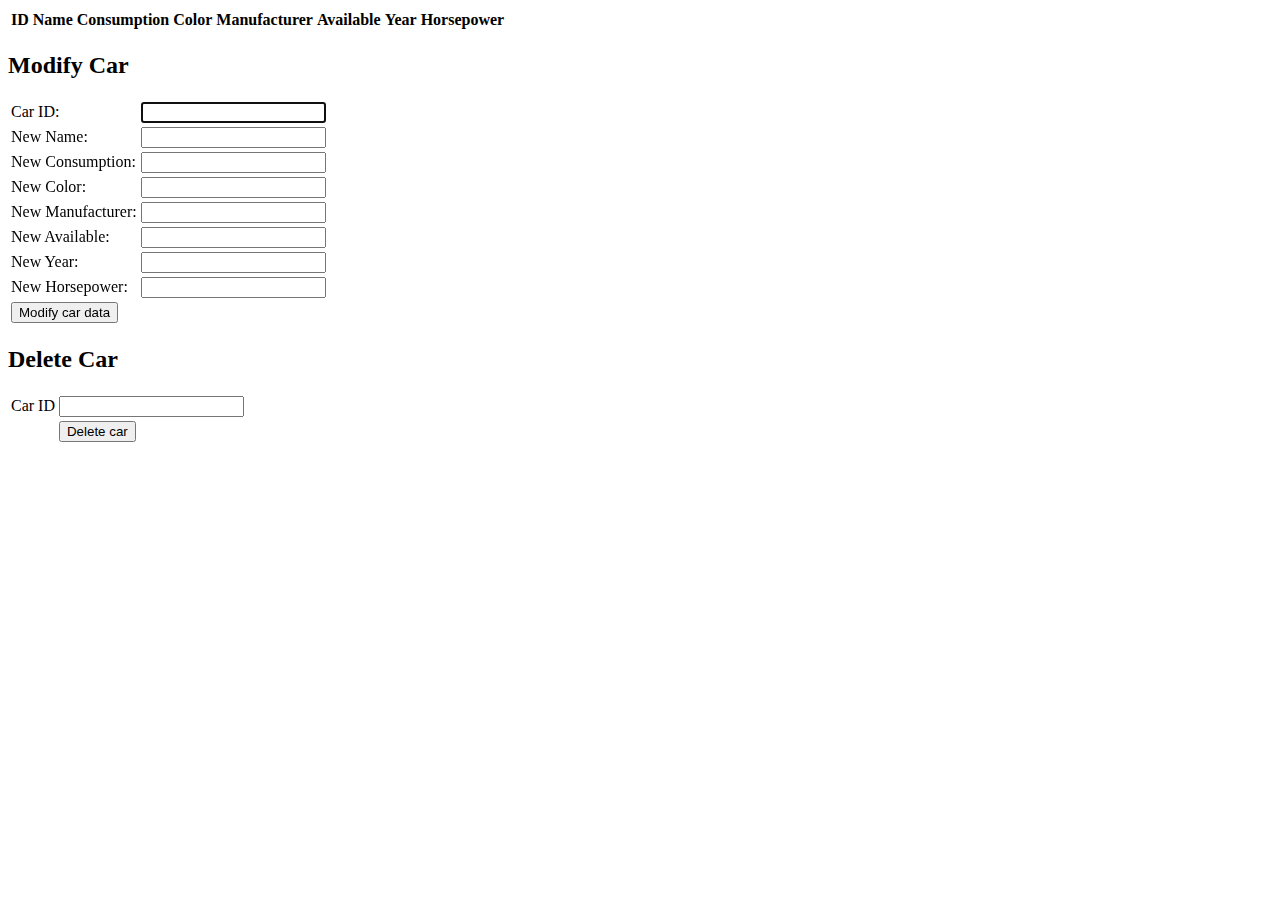
<file: Webtech1_P3AANP/cars.html>
<!DOCTYPE html>
<html lang="en">
<script src="js/loadCars.js" type="text/javascript"></script>
<script src="js/delete.js" type="text/javascript"></script>
<table id="carsTable">
    <tr>
        <th>ID</th>
        <th>Name</th>
        <th>Consumption</th>
        <th>Color</th>
        <th>Manufacturer</th>
        <th>Available</th>
        <th>Year</th>
        <th>Horsepower</th>
    </tr>
</table>
<h2>Modify Car</h2>
<form id="cars">
    <table>
        <tr>
            <td>Car ID:</td>
            <td><input name="id" type="text" required="required" autofocus /></td>
        </tr>
        <tr>
            <td>New Name:</td>
            <td><input name="name" type="text" required="required" /></td>
        </tr>
        <tr>
            <td>New Consumption:</td>
            <td><input name="consumption" type="text" required="required" /></td>
        </tr>
        <tr>
            <td>New Color:</td>
            <td><input name="color" type="text" required="required" /></td>
        </tr>
        <tr>
            <td>New Manufacturer:</td>
            <td><input name="manufacturer" type="text" required="required" /></td>
        </tr>
        <tr>
            <td>New Available:</td>
            <td><input name="available" type="text" required="required" /></td>
        </tr>
        <tr>
            <td>New Year:</td>
            <td><input name="year" type="text" required="required" /></td>
        </tr>
        <tr>
            <td>New Horsepower:</td>
            <td><input name="horsepower" type="text" required="required" /></td>
        </tr>
        <tr>
            <td><input class="button" type="submit" value="Modify car data"></td>
            <td></td>
        </tr>
    </table>
</form>
<h2>Delete Car</h2>
<form id="delcars">
    <table>
        <tr>
            <td>Car ID</td>
            <td><input type="text" name="name" /></td>
        </tr>
        <tr>
            <td></td>
            <td><input type="submit" class="button" value="Delete car" /></td>
        </tr>
    </table>
</form>

</html>
</file>
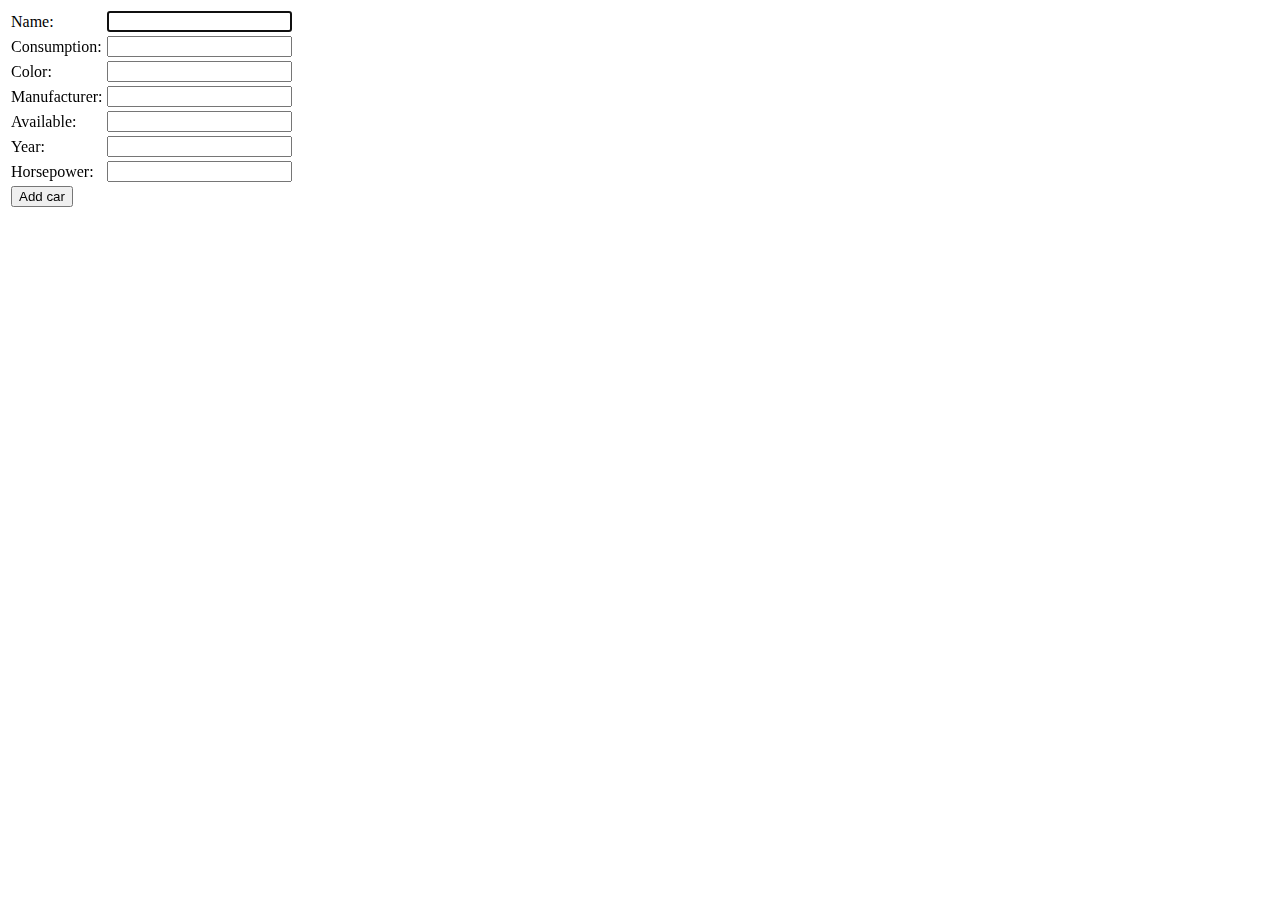
<file: Webtech1_P3AANP/carsForm.html>
<!DOCTYPE html>
<html lang="en">
<script src="js/addCar.js" type="text/javascript"></script>
<form id="cars">
    <table>
        <tr>
            <td>Name:</td>
            <td><input name="name" type="text" required="required" autofocus /></td>
        </tr>
        <tr>
            <td>Consumption:</td>
            <td><input name="consumption" type="text" required="required" /></td>
        </tr>
        <tr>
            <td>Color:</td>
            <td><input name="color" type="text" required="required" /></td>
        </tr>
        <tr>
            <td>Manufacturer:</td>
            <td><input name="manufacturer" type="text" required="required" /></td>
        </tr>
        <tr>
            <td>Available:</td>
            <td><input name="available" type="text" required="required" /></td>
        </tr>
        <tr>
            <td>Year:</td>
            <td><input name="year" type="text" required="required" /></td>
        </tr>
        <tr>
            <td>Horsepower:</td>
            <td><input name="horsepower" type="text" required="required" /></td>
        </tr>
        <tr>
            <td><input type="submit" class="button" value="Add car"></td>
            <td></td>
        </tr>
    </table>
</form>

</html>
</file>
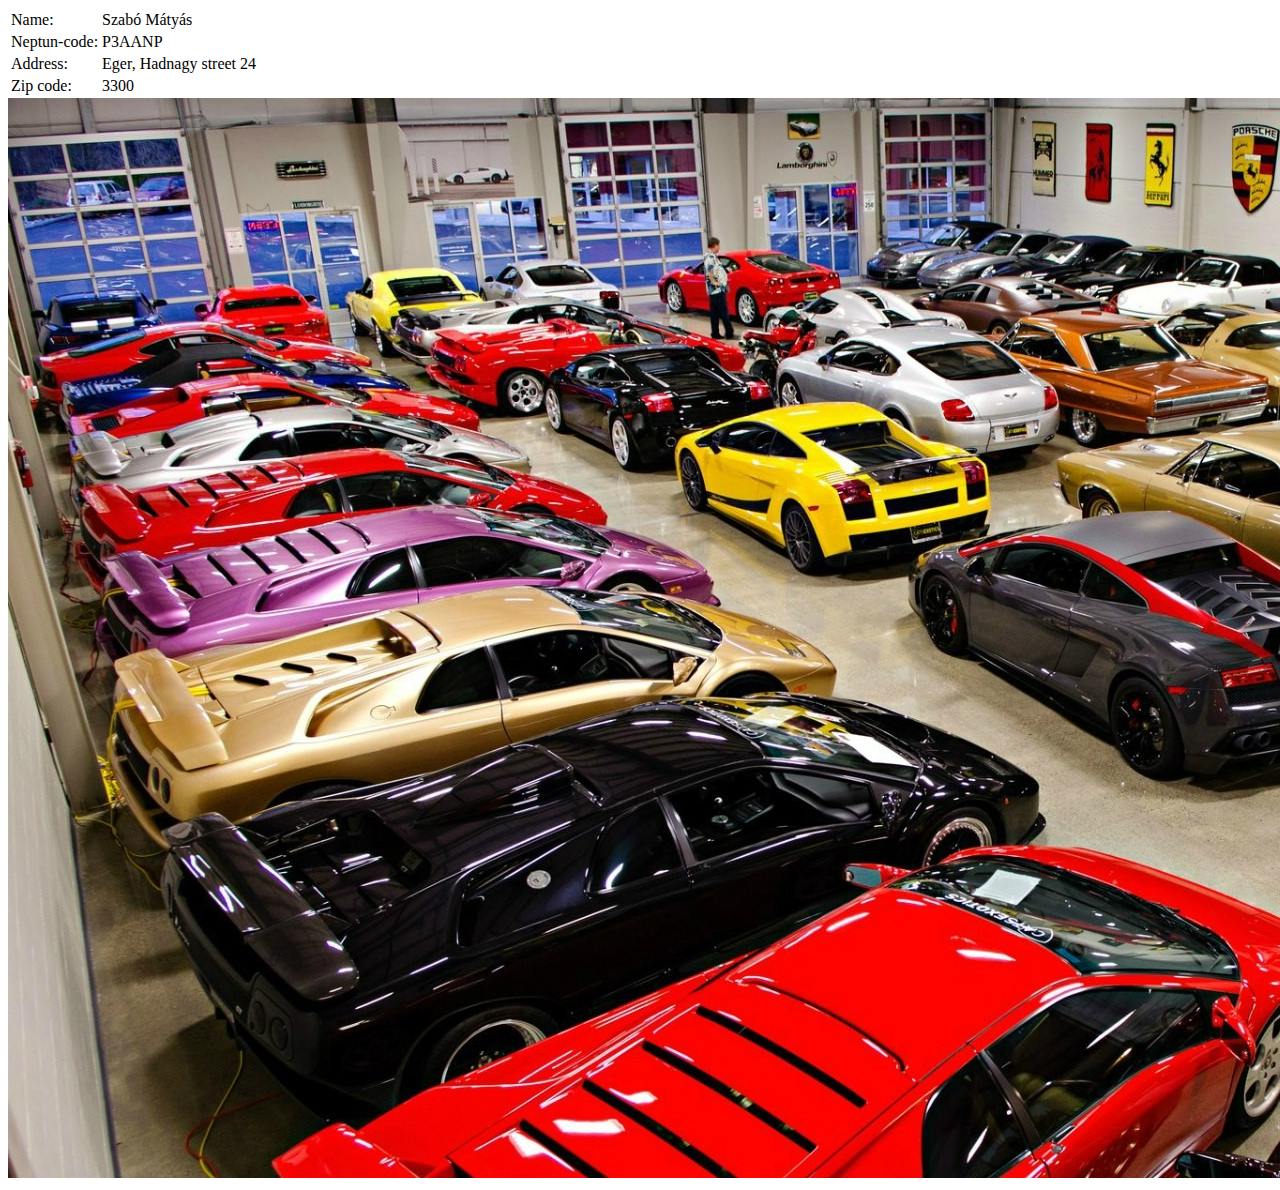
<file: Webtech1_P3AANP/contacts.html>
<!DOCTYPE html>
<html lang="en">

        <table>
            <tr>
                <td>Name:</td>
                <td>Szabó Mátyás</td>
            </tr>
            <tr>
                <td>Neptun-code:</td>
                <td>P3AANP</td>
            </tr>
            <tr>
                <td>Address:</td>
                <td>Eger, Hadnagy street 24</td>
            </tr>
            <tr>
                <td>Zip code:</td>
                <td>3300</td>
            </tr>
        </table>
        <img src="img/warehouse.jpg"></img>
    </div>
</html>
</file>
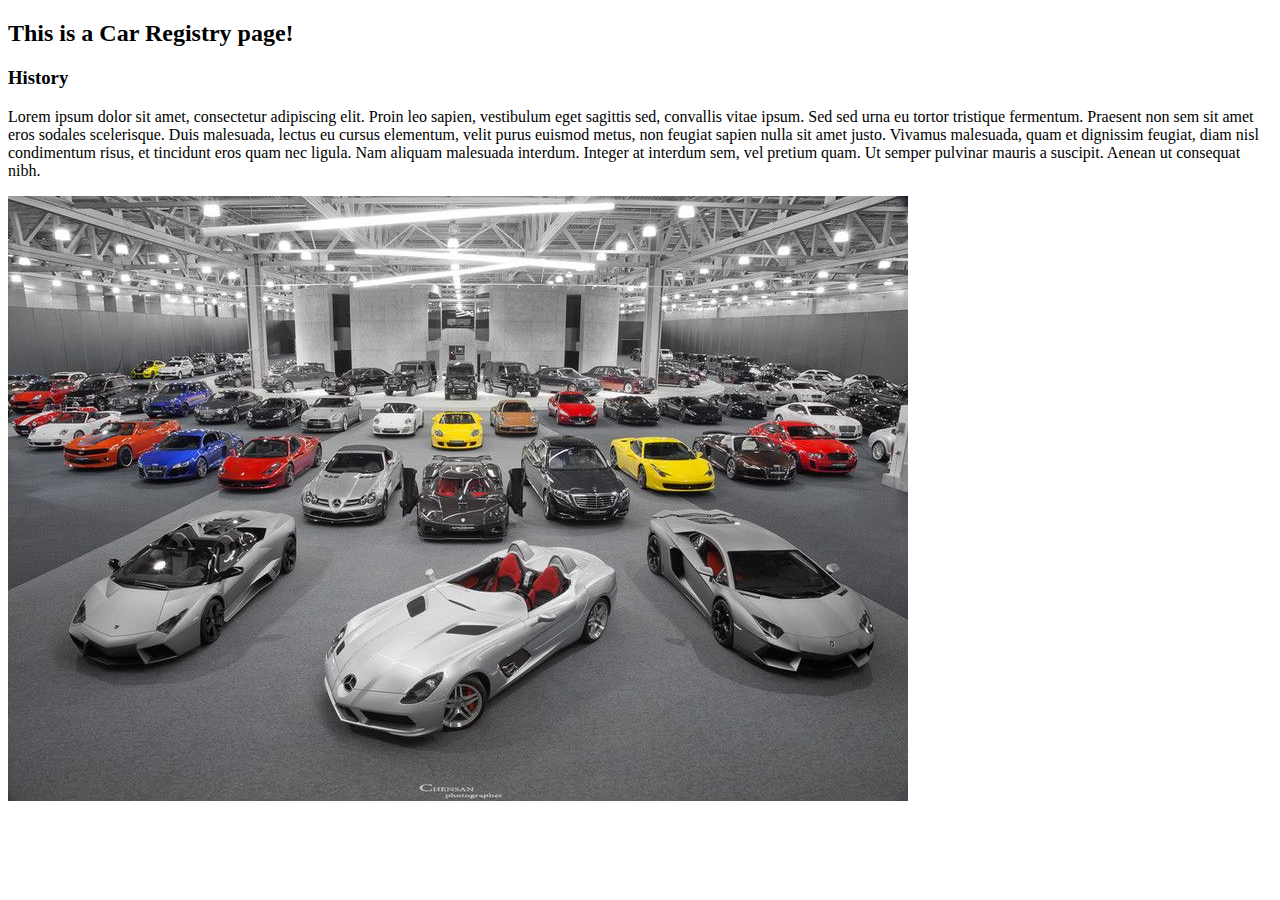
<file: Webtech1_P3AANP/kezdolap.html>
<!DOCTYPE html>
<html lang="en">
<h2>This is a Car Registry page!</h2>
<h3>History</h3>
<p>Lorem ipsum dolor sit amet, consectetur adipiscing elit. Proin leo sapien, vestibulum eget sagittis sed, 
convallis vitae ipsum. Sed sed urna eu tortor tristique fermentum. Praesent non sem sit amet eros sodales scelerisque.
Duis malesuada, lectus eu cursus elementum, velit purus euismod metus, non feugiat sapien nulla sit amet justo.
Vivamus malesuada, quam et dignissim feugiat, diam nisl condimentum risus, et tincidunt eros quam nec ligula.
Nam aliquam malesuada interdum. Integer at interdum sem, vel pretium quam. Ut semper pulvinar mauris a suscipit.
Aenean ut consequat nibh.
</p>
<img src="img/homepage.jpg"></img>
</html>
</file>
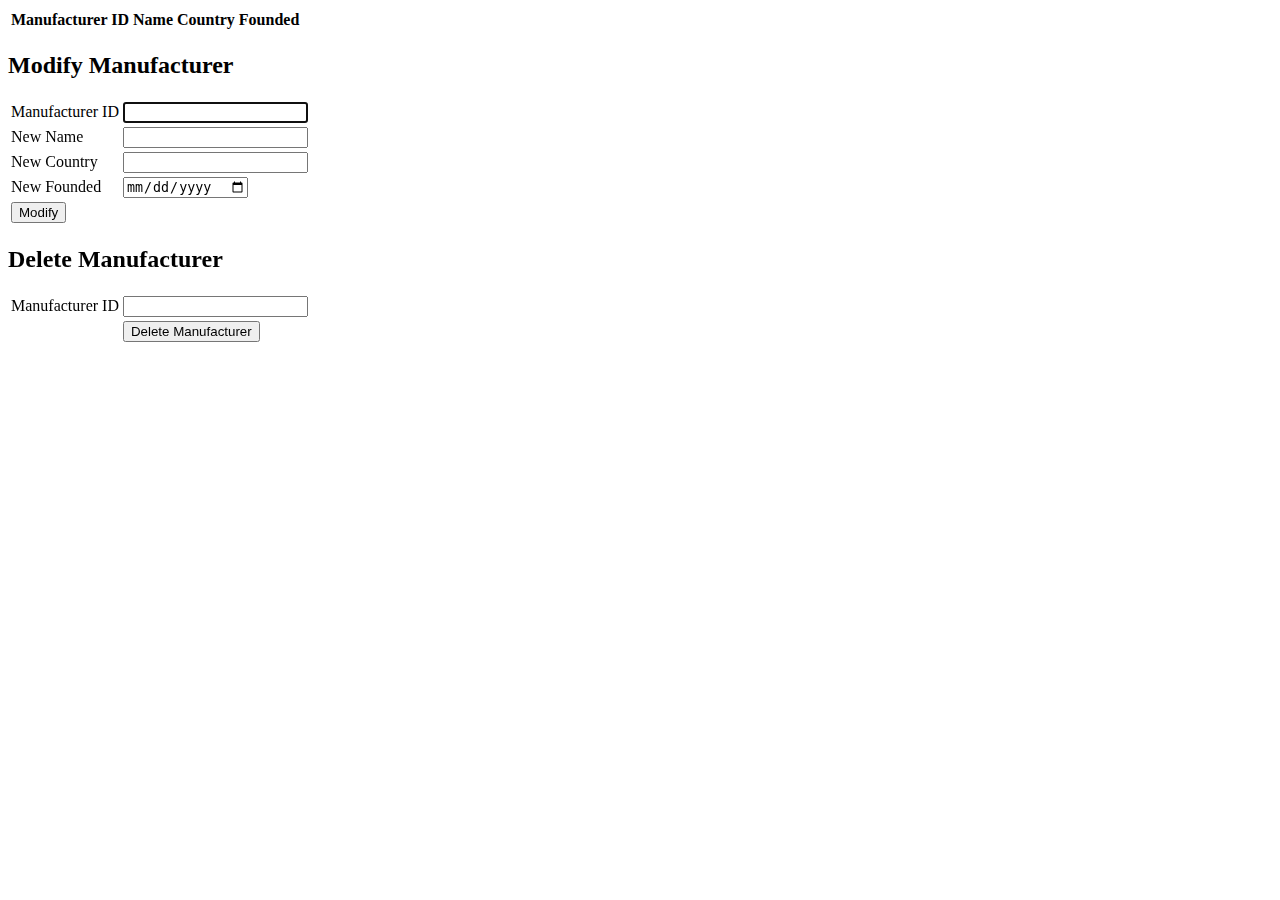
<file: Webtech1_P3AANP/manufacturers.html>
<!DOCTYPE html>
<html lang="en">
<script src="js/loadManufacturers.js" type="text/javascript"></script>
<script src="js/delete.js" type="text/javascript"></script>
<table id="manufacturerTable">
    <tr>
        <th>Manufacturer ID</th>
        <th>Name</th>
        <th>Country</th>
        <th>Founded</th>
    </tr>
</table>
<h2>Modify Manufacturer</h2>
<form id="manufacturers">
    <table>
        <tr>
            <td>Manufacturer ID</td>
            <td> <input name="id" type="text" id="id" required="required" autofocus /></td>
        </tr>
        <tr>
            <td>New Name</td>
            <td> <input name="name" type="text" id="name" required="required" /></td>
        </tr>
        <tr>
            <td>New Country</td>
            <td> <input name="country" type="text" id="country" required="required" /></td>
        </tr>
        <tr>
            <td>New Founded</td>
            <td> <input name="founded" type="date" id="founded" required="required" /></td>
        </tr>
        <tr>
            <td> <input type="submit" class="button" value="Modify"></td>            
            <td></td>
        </tr>
    </table>
</form>
<h2>Delete Manufacturer</h2>
<form id="delmanufacturers">
    <table>
        <tr>
            <td>Manufacturer ID</td>
            <td><input type="text" name="name" /></td>
        </tr>
        <tr>
            <td></td>
            <td><input type="submit" class="button" value="Delete Manufacturer" /></td>
        </tr>
    </table>
</form>

</html>
</file>
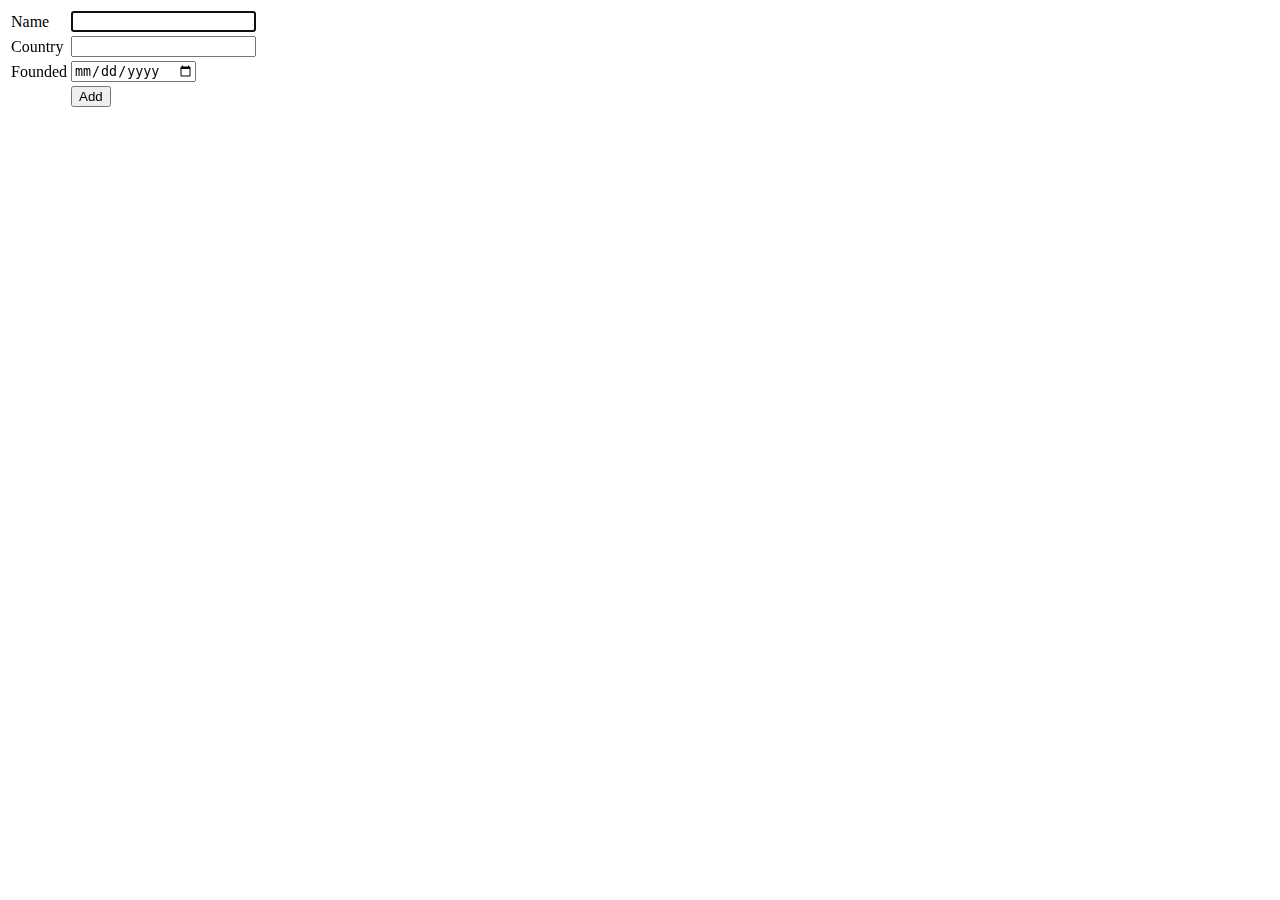
<file: Webtech1_P3AANP/manufacturersForm.html>
<!DOCTYPE html>
<html lang="en">
<script src="js/addManufacturer.js" type="text/javascript"></script>
<form id="manufacturers">
    <table>
        <tr>
            <td>Name</td>
            <td> <input name="name" type="text" id="name" required="required" autofocus/></td>
        </tr>
        <tr>
            <td>Country</td>
            <td> <input name="country" type="text" id="country" required="required" /></td>
        </tr>
        <tr>
            <td>Founded</td>
            <td> <input name="founded" type="date" id="founded" required="required" /></td>
        </tr>
        <tr>
            <td></td>
            <td> <input type="submit" class="button" value="Add"></td>
        </tr>
    </table>
</form>

</html>
</file>
